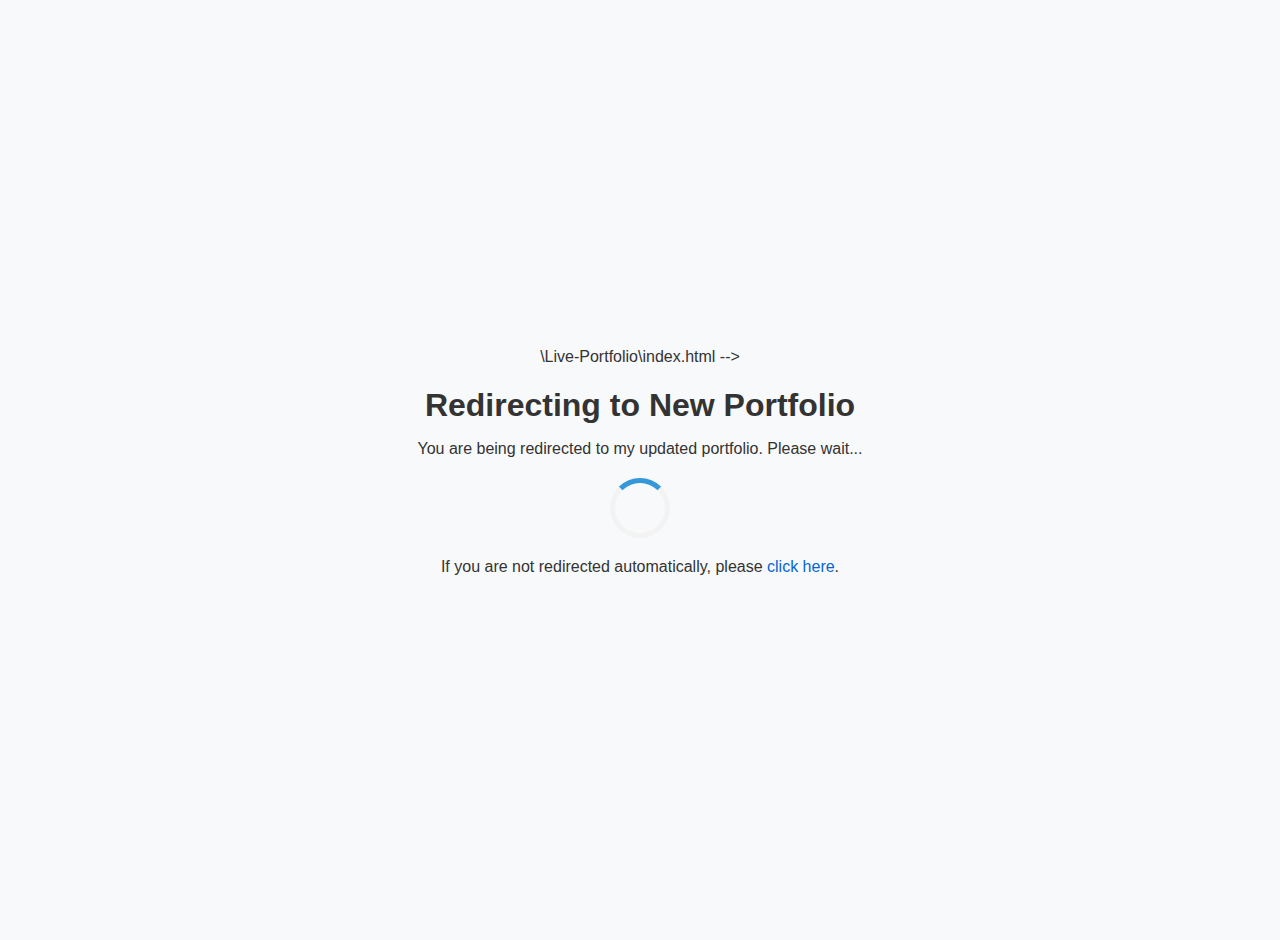
<file: index.html>
\Live-Portfolio\index.html -->
<!DOCTYPE html>
<html lang="en">
<head>
    <meta charset="UTF-8">
    <meta name="viewport" content="width=device-width, initial-scale=1.0">
    <title>Redirecting... | Alex Ruiz</title>
    <link rel="icon" href="assets/favicon.ico" sizes="32x32" type="image/x-icon">
    <!-- Add a meta description for better SEO during redirect -->
    <meta name="description" content="Alex Ruiz portfolio - Redirecting to new location">
    <!-- Fallback meta refresh (will only trigger if JavaScript is disabled) -->
    <meta http-equiv="refresh" content="3; url=https://aruca.dev">
    <style>
        body {
            font-family: -apple-system, BlinkMacSystemFont, 'Segoe UI', Roboto, Oxygen, Ubuntu, Cantarell, 'Open Sans', 'Helvetica Neue', sans-serif;
            display: flex;
            flex-direction: column;
            align-items: center;
            justify-content: center;
            height: 100vh;
            margin: 0;
            padding: 20px;
            text-align: center;
            color: #333;
            background-color: #f8f9fa;
        }
        .redirect-container {
            max-width: 600px;
        }
        h1 {
            margin-bottom: 1rem;
        }
        .loader {
            border: 5px solid #f3f3f3;
            border-top: 5px solid #3498db;
            border-radius: 50%;
            width: 50px;
            height: 50px;
            animation: spin 1s linear infinite;
            margin: 20px auto;
        }
        @keyframes spin {
            0% { transform: rotate(0deg); }
            100% { transform: rotate(360deg); }
        }
        .manual-link {
            margin-top: 20px;
        }
        a {
            color: #0366d6;
            text-decoration: none;
        }
        a:hover {
            text-decoration: underline;
        }
    </style>
    <script>
        // Wait briefly to allow the page to render before redirecting
        window.addEventListener('DOMContentLoaded', () => {
            setTimeout(() => {
                window.location.href = 'https://aruca.dev';
            }, 2000); // Redirect after 2 seconds
        });
    </script>
</head>
<body>
    <div class="redirect-container">
        <h1>Redirecting to New Portfolio</h1>
        <p>You are being redirected to my updated portfolio. Please wait...</p>
        <div class="loader" role="status" aria-label="Loading">
            <span class="sr-only"></span>
        </div>
        <p class="manual-link">
            If you are not redirected automatically, please 
            <a href="https://aruca.dev" rel="noopener noreferrer">click here</a>.
        </p>
    </div>
</body>
</html>
</file>
